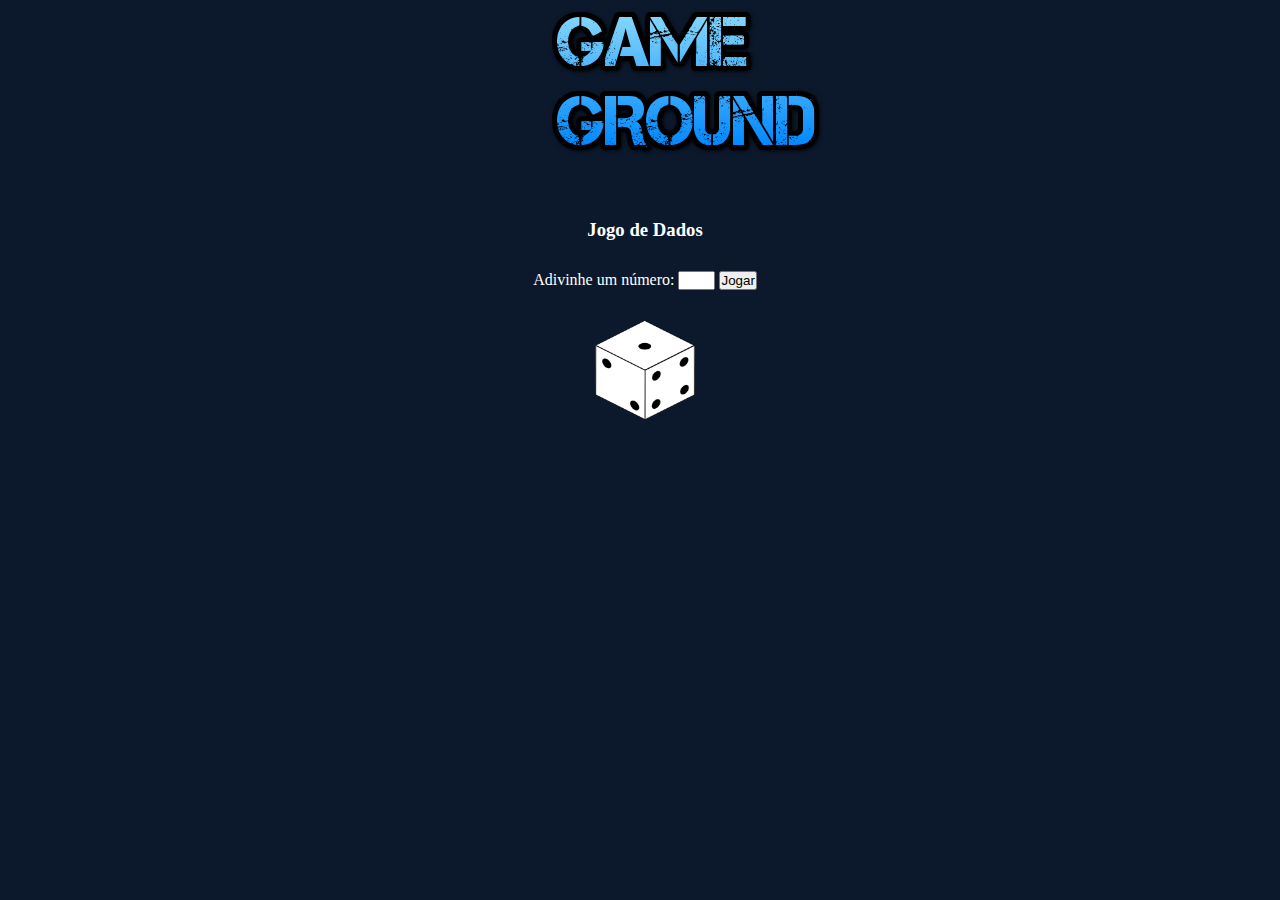
<file: dado.html>
<!DOCTYPE html>
<html>

<head>
  <meta charset="utf-8">
  <meta name="viewport" content="width=device-width">
  <title>Game Ground</title>
  <link href="style.css" rel="stylesheet" type="text/css" />
  <script src="script.js" defer></script>
</head>

<body>

  <div class="cabecalho">
    <img class="logo" src="img/gameground.png" alt="Logo do site Games Ground" title="Games Ground">

  </div>
  <section class="jogoDoDado">

    <div class="container-center">
      <div class="box">
        <h3>Jogo de Dados</h3>
      </div>
      <div class="box">
        <p>
          Adivinhe um número:
          <input type="text" id="palpite" size="2" />
          <input type="button" value="Jogar" onclick="jogar()" />
        </p>
      </div>
      <div class="box">
        <img src="img/dice_1.png" id="dado">
      </div>
    </div>
  </section>
</body>

</html>
</file>
<file: style.css>
* {
  margin: 0;
  padding: 0;
  box-sizing: border-box;
}

h1 {
  margin: 0px;
}

body {
  min-height: 100vh;
  background: #0c192c;
}

.container {
  position: absolute;
  top: 0;
  left: 0;
  width: 100%;
  height: 100vh;
  overflow: hidden;
}

.bolhas {
  position: absolute;
  display: flex;

}

.bolhas span {
  width: 30px;
  height: 30px;
  background: #ffffff;
  margin: 0 4px;
  border-radius: 50%;
  box-shadow: 0 0 0 10px #ffffff44,
    0 0 50px #ffffff,
    0 0 100px;
  animation: animar calc(130s / var(--i)) linear infinite;


}

.bolhas span:nth-of-type(even) {
  background: #2dc3ff;
  box-shadow: 0 0 0 10px #2dc3ff44,
    0 0 50px #2dc3ff,
    0 0 100px #2dc3ff;

}

@keyframes animar {
  0% {
    transform: translateY(-10vh) scale(0.5);
  }

  100% {
    transform: translateY(100vh) scale(0);
  }
}

.cabecalho {
  margin: 0 calc(50% - 100px) 20px;


}

#dado {
  width: 100px;
  height: 100px;
}

.jogoDoDado {
  color: rgb(255, 255, 255);

  margin-left: 10px;

}

.flex-container {
  display: flex;
  justify-content: space-around;
}

.design {
  width: 100px;
  height: 90px;
  border: 2px solid white;
  text-align: center;
  position: relative;
  z-index: 9999;
  border-radius: 20%;
}

.container-center {
  display: flex;
  flex-direction: column;

}

.box {
  display: flex;
  /* align-items: center;*/
  justify-content: center;
  margin-top: 30px;
}

#dadoBotao:hover,
#dadoBotao:focus {
  transform: translateX(10px) scale(1.2);

}
</file>
